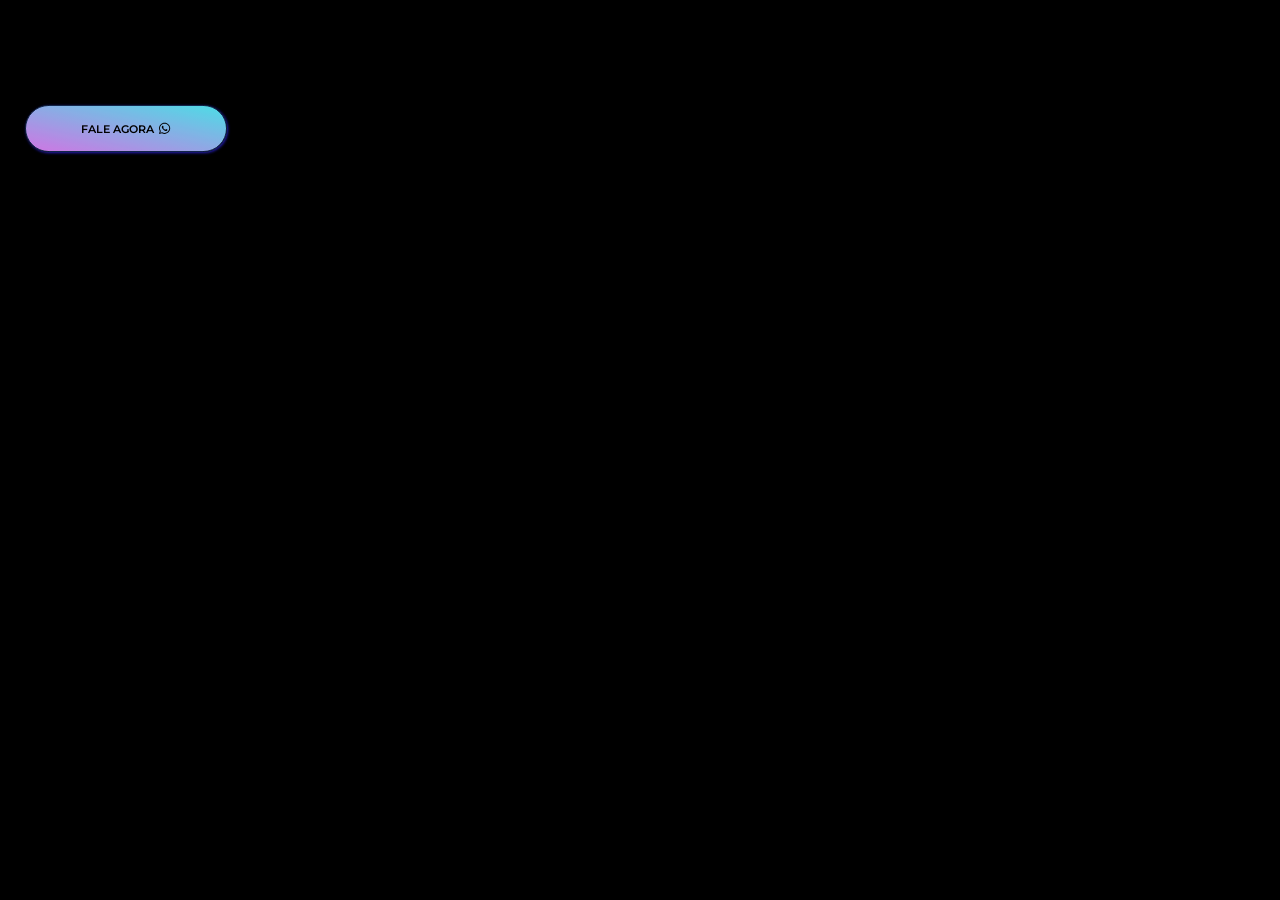
<file: pathers.html>
<!DOCTYPE html>
<html lang="pt-br">
<head>
    <meta charset="UTF-8">
    <meta name="viewport" content="width=device-width, initial-scale=1.0">
    <title>Harmony Pathers</title>
    <link rel="stylesheet" href="assets/css/app.css">
</head>
<body>
        <div style="
        margin: 25px;
    " >
            <a class='btn inline' href="">
                <span>v1.0</span>
                <i class="fa-brands fa-github"></i>
            </a>
        </div >
        <div style="
        margin: 25px;
    " >
        <a class='btn primary' href="">
            <span>Fale agora</span>
            <i class="fa-brands fa-whatsapp"></i>
        </a>
    </div >

  <script src="assets/js/all.js"></script>
        
</body>
</html>
</file>
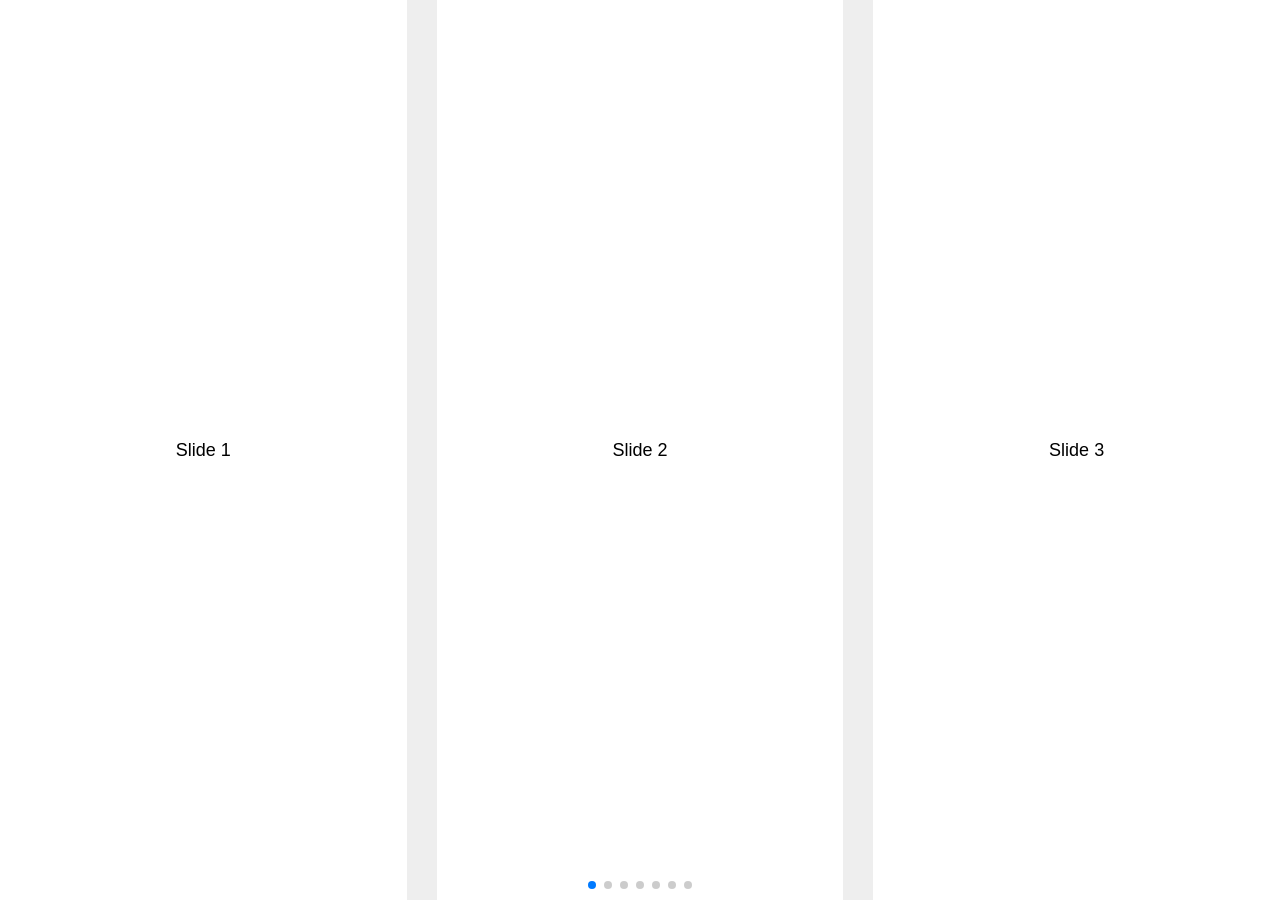
<file: slide.html>
<!DOCTYPE html>
<html lang="en">

<head>
  <meta charset="utf-8" />
  <title>Swiper demo</title>
  <meta name="viewport" content="width=device-width, initial-scale=1, minimum-scale=1, maximum-scale=1" />
  <!-- Link Swiper's CSS -->
  <link rel="stylesheet" href="https://cdn.jsdelivr.net/npm/swiper@10/swiper-bundle.min.css" />

  <!-- Demo styles -->
  <style>
    html,
    body {
      position: relative;
      height: 100%;
    }

    body {
      background: #eee;
      font-family: Helvetica Neue, Helvetica, Arial, sans-serif;
      font-size: 14px;
      color: #000;
      margin: 0;
      padding: 0;
    }

    .swiper {
      width: 100%;
      height: 100%;
    }

    .swiper-slide {
      text-align: center;
      font-size: 18px;
      background: #fff;
      display: flex;
      justify-content: center;
      align-items: center;
    }

    .swiper-slide img {
      display: block;
      width: 100%;
      height: 100%;
      object-fit: cover;
    }
  </style>
</head>

<body>
  <!-- Swiper -->
  <div class="swiper mySwiper">
    <div class="swiper-wrapper">
      <div class="swiper-slide">Slide 1</div>
      <div class="swiper-slide">Slide 2</div>
      <div class="swiper-slide">Slide 3</div>
      <div class="swiper-slide">Slide 4</div>
      <div class="swiper-slide">Slide 5</div>
      <div class="swiper-slide">Slide 6</div>
      <div class="swiper-slide">Slide 7</div>
      <div class="swiper-slide">Slide 8</div>
      <div class="swiper-slide">Slide 9</div>
    </div>
    <div class="swiper-pagination"></div>
  </div>

  <!-- Swiper JS -->
  <script src="https://cdn.jsdelivr.net/npm/swiper@10/swiper-bundle.min.js"></script>

  <!-- Initialize Swiper -->
  <script>
    var swiper = new Swiper(".mySwiper", {
      slidesPerView: 3,
      spaceBetween: 30,
      pagination: {
        el: ".swiper-pagination",
        clickable: true,
      },
    });
  </script>
</body>

</html>
</file>
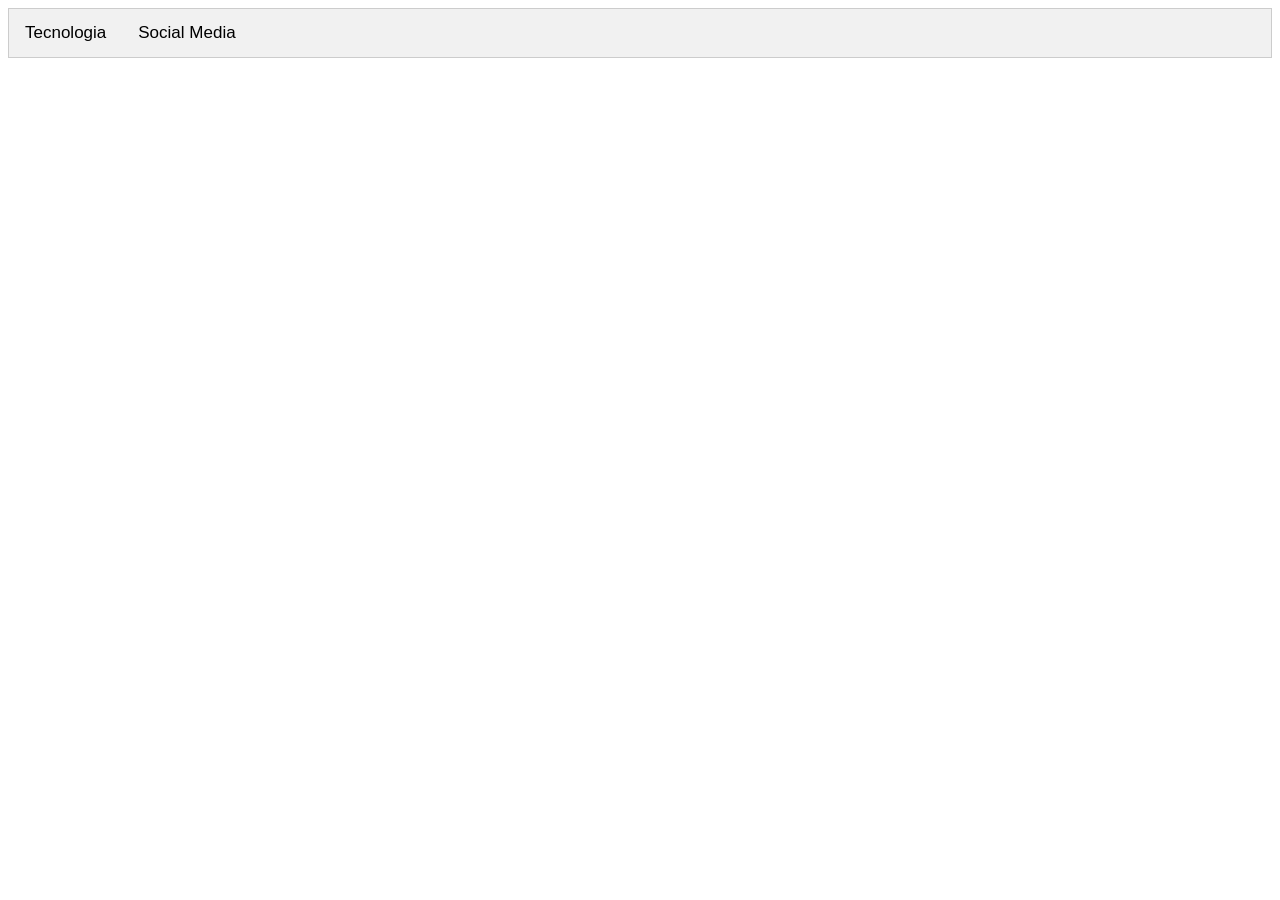
<file: tabs.html>
<!DOCTYPE html>
<html>
<head>
<meta name="viewport" content="width=device-width, initial-scale=1">
<style>
body {font-family: Arial;}

/* Style the tab */
.tab {
  overflow: hidden;
  border: 1px solid #ccc;
  background-color: #f1f1f1;
}

/* Style the buttons inside the tab */
.tab button {
  background-color: inherit;
  float: left;
  border: none;
  outline: none;
  cursor: pointer;
  padding: 14px 16px;
  transition: 0.3s;
  font-size: 17px;
}

/* Change background color of buttons on hover */
.tab button:hover {
  background-color: #ddd;
}

/* Create an active/current tablink class */
.tab button.active {
  background-color: #ccc;
}

/* Style the tab content */
.tabcontent {
  display: none;
  padding: 6px 12px;
  border: 1px solid #ccc;
  border-top: none;
}
</style>
</head>
<body>

 
<div class="tab">
  <button class="tablinks" onclick="openCity(event, 'London')">Tecnologia</button>
  <button class="tablinks" onclick="openCity(event, 'Paris')">Social Media</button>
  
</div>

<div id="London" class="tabcontent">
  <h3>Tecnologia</h3>
  <p>London is the capital city of England.</p>
</div>

<div id="Paris" class="tabcontent">
  <h3>Media Social</h3>
  <p>Paris is the capital of France.</p> 
</div>
 

<script>
function openCity(evt, cityName) {
  var i, tabcontent, tablinks;
  tabcontent = document.getElementsByClassName("tabcontent");
  for (i = 0; i < tabcontent.length; i++) {
    tabcontent[i].style.display = "none";
  }
  tablinks = document.getElementsByClassName("tablinks");
  for (i = 0; i < tablinks.length; i++) {
    tablinks[i].className = tablinks[i].className.replace(" active", "");
  }
  document.getElementById(cityName).style.display = "block";
  evt.currentTarget.className += " active";
}
</script>
   
</body>
</html>
</file>
<file: assets/css/app.css>
@import url('https://fonts.googleapis.com/css2?family=Montserrat:ital,wght@0,100;0,200;0,300;0,600;0,700;0,800;1,300&display=swap');
*{
    padding: 0;
    margin: 0;
    font-family: 'Montserrat', sans-serif;

    
}

body{
    font-family: 'Montserrat', sans-serif;
    background-color: black;
}
.brand a {
    color: white;
    text-transform: uppercase;
    font-weight: 600;
}
div#modal-body h3 {
    font-size: 14px !important;
    font-weight: 300;
    text-transform: lowercase;
    margin: 0 auto 50px;
    min-width: 100%;
}
a.get-site {
    margin: 0;
    display: flex;
    width: auto;
    max-width: 250px;
    border: 1px solid white;
    color: white;
    font-size: .8rem;
    text-align: center;
    justify-content: center;
    height: 22px;
    align-items: center;
    border-radius: 20px;
}
a.get-site svg {

    display: none;
    transition: .2s;
margin-top: 2px;
margin-left: 2px;
}
a.get-site:hover svg {

    display: inherit !important;
    transition: .2s;

}
.footer-logo img {
    width: 60px;
}
.footer-logo {
    display: flex;
    justify-content: center;
    margin: 0;
    padding: 0;
}
.text-content {
    position: relative;
}
div#portfolio span.title::before {
    left: inherit;
    right: 0px;
    bottom: -56px;
    z-index: 0;
}
header {
    position: absolute;
    background:transparent;
    width: 100%;
    left: 0;
    height: 60px;
    display: flex;
    justify-content: space-between;
    align-items: center;
    margin: 15px auto;
    z-index: 999;
    border-bottom: 1px solid #1a1a1a;

}
header div {
    margin: 20px;
}
main a.btn.primary {
    margin: 35px auto 0;
    background-image: linear-gradient(to right top, #E683FC, #55F5FF);
}
.controls {
    display: flex;
    width: 100%;
    justify-content: space-between;
    height: 35px;
    position: relative;
    top: 0;
    opacity: .8;
}
.controls button {
    background: transparent;
    border: 0;
    width: 100px;
    display: flex;
    height: 45px;
    padding: 30px 25px; 
 
    align-items: center;
}
.controls button svg{
    color: black;
}
a.btn-down{
    align-items: center;
    justify-content: center;
    background: transparent;
    display: flex;
    width: 30px;
    margin: 22px auto 0;
    height: 45px;
    border-radius: 20px;
    border: 2px solid white;
    color: white;
}
a{
    color: black;
    text-decoration: none;
}
.social {
    display: flex;
    flex-direction: column;
    font-size: 1rem;
    margin: 0 30px;
    position: relative;
    bottom: 15rem;
   
}
.social a {
    margin: 8px 30px;
    display: flex;
    width: 30px;
    height: 30px;
    justify-content: center;
    align-items: center;
    color: white;
}

.lojaMockup {
    max-width: 850px;
    margin: 0 auto;
    display: none;
}
.mockupDesk {
    height: 80vh;
}


img{
    max-width: 100%;
}

.portfolio {
    background: #e5e5e5;
}
a.btn {
    text-decoration: none;
    color: black;
}
a.btn.inline {
    border: 1px solid;
    width: 85px;
    display: inline-flex;
    height: 33px;
    justify-content: center;
    align-items: center;
    border-radius: 50px;
    margin: 10px auto;
    font-size: 0.7rem;

}
a.btn.inline:hover{
    background-color: black;
    color: white;
}
a.btn.primary svg { 
    color: black;

}
a.btn.primary { 
    width: 200px;
    display: inline-flex;
    height: 45px;
    justify-content: center;
    align-items: center;
    border-radius: 30px;
    background-image: linear-gradient(to right top, #E683FC, #55F5FF);
        
    font-weight: 600 !important;
    text-transform: uppercase;
    font-size: 0.7rem;
    border: 1px solid #162b52;
    box-shadow: 1px 1px 3px #3129f5cf;
    opacity: 0.9;
    transition: .3s;
    color: black;
}
button{
    cursor: pointer;
}
.controls button:last-child {
    justify-content: flex-end;
    align-items: center;
}
.modal-body {
    display: flex;
    align-items: center;
    flex-direction: column;
    justify-content: center;
    text-align: center;
    padding: 15px;
}

.show{
    display: block !important;
}
.modal-body .btn-sucess {
    margin: 20px auto;
}
.modal-body h3 {
    text-transform: uppercase;
    margin: 20px auto 0;
    max-width: 250px;
}
.cover h2{
    margin: 5px auto;
    color: black;
}
.btn-sucess {
    border: 1px solid;
    width: 250px;
    display: inline-flex;
    background-color: #32FF90 !important;
    /* background-image: linear-gradient(to right top, #ecb6e0, #54ffc6); */
    height: 50px;
    justify-content: center;
    align-items: center;
    border-radius: 30px; 
    font-weight: 600 !important;
    text-transform: uppercase;
    font-size: 0.9rem;
    border: 1px solid white; 
    box-shadow: 1px 1px 3px #8886b7cf;
    opacity: 0.9;
    transition: .3s;
    background-color: red;
}
a.btn.primary:hover { 
    transition: .3s;
    box-shadow: 0px 1px 0px #8886b7cf;



}
.btn svg{
    margin-left: 5px;
    font-size: .8rem;
}
.display {
    /* background-image: url(../img/bg-desk.png); */
    background-color: black;
    background-size: cover;
    width: 100%;
    height: 90vh;
    padding: 0;
    background-repeat: no-repeat;
    
    background-position: 0 -70px;
}
.display .content-text h2 {
    font-weight: 300;
    text-align: center;
    background: transparent;
    width: 240px;
    margin: 6rem auto 0;
    font-size: 1rem;
    color: #ddd;

    
}
.display span {
    font-size: 2.3rem;
    text-align: center;
    display: block;
    text-transform: uppercase;
    font-weight: 900; 
    color: white;
}
.download {
    height: 65vh;
    padding: 20px;
    max-width: 80%;
    margin: 40px auto 0px;
}
.download .text-content {
    text-align: center;
}
.download .text-content p{
    text-align: center;
    padding: 5px 0;
    color: white;
    font-weight: 500;
}

span.title::before {
    content: '';
    display: block;
    width: 200px;
    height: 200px;
    background-image: url(../img/lines.png);
    background-repeat: no-repeat;
    position: absolute;
    right: 10%;
    left: inherit;
    margin: -22px;
}
.harmonyabout h2 {
    font-size: 3rem;
    text-transform: uppercase;
    font-weight: 900;
    line-height: .9;
    text-align: left;
}
.harmonyabout {
    width: 85%;
    position: relative;
 
    margin: 0 auto 90px;
}
.harmonyabout span.title::before {
    left: inherit;
    right: 0;
    bottom: 50px;
    z-index: 0;
}


p {
    margin: 30px auto;
    font-size: 1.0rem;
    line-height: 1.5;
    color: #656565;
    opacity: 1;
    font-weight: 600;
}
.display h1 {
    font-size: 2rem;
    text-align: center;
    display: block;
    text-transform: uppercase;
    font-weight: 300;
    color: #ddd;
}
 
.harmonyabout .content-text {
    padding: 0;
}
.brand .logo {
    width: 39px;
    margin: 0;
    display: block;
}

.social{
    display: none;
}
.cover {
    margin-bottom: 30px;
}
a.btn-sucess svg {
    margin:5px;
}
@media(max-width:1024px){
    .contact-content-text{
        display: none;
    }
}
@media(max-width:767px){
   
    .h-xs{
        display: none !important;
    }
    .content-text {
        padding: 170px 5px 0;
        position: relative;
    }
    span.title::before {
        left: inherit;
        right: 0px;
        bottom: 170px;
        z-index: 0;
    }
    .display h1 {
        font-size: 1.5rem;
        
        padding: 1px 2px;
    }
}
@media(min-width:768px){
    .download .text-content {
        text-align: center;
    }
    .download .text-content h2 {
        text-align: center;
    }
    .download .text-content p {
       
        font-size: 1.8rem;
    }
    
    nav .controls {
       display: none;
    }
    .cover {
        margin-bottom: 30px;
    }
    .social{
        display: flex;
    }
    .portfolio .text-content h3 {
        padding: 70px 0 50px !important;
        text-align: center;
        text-transform: uppercase;
        margin-bottom: 0;
        font-weight: 900;
        font-size: 3rem ;
    }
    .harmonyabout span.title::before {
     
        left: -80px;
        top: 10%;
    }
    .harmonyabout h2{
      line-height: 1;
      font-size: 3.6rem;
 
    }
   
    .brand .logo {
        width: 50px;
       
    }
    .menu {
        width: 50%;
        display: flex;
        justify-content: flex-end;
    }
    .display h1 {
        font-size: 2.3rem;
    }
    .display span {
        font-size: 3.5rem ;
       
    } 
    .display a span {
        font-size: 10px ;
        letter-spacing: inherit;
        text-shadow: inherit;
       
    } 
    .harmonyabout {
 
        display: none;
        align-items: center;
        padding: 0;
      
    }
    .about .content-text {
        padding:  0 10px !important; 
    }
     
    .display {
       
        background-position: inherit;
    }

    .display .content-text {
        padding: 210px 0 0;
    }
    .display .content-text h2 {
       
        width: 340px;
        margin: 35px auto  0;
    }
}

@media(min-width:1200px){
    a.btn-down {
       
        margin: 5rem auto 0;
        
    }
    .display span {
        font-size: 3rem;
      
    }
     
    .display .content-text h2 {
        width: 340px;
        margin: 90px auto 0;
    }
    div#portfolio span.title::before {
        left: inherit;
        right: 33%;
        bottom: -56px;
        z-index: 0;
    }
    .container-flex {
        display: flex;
        justify-content: space-between;
        max-width: 90%;
        margin: 0 auto;
        transition: .3s;
    }
    .tabs-portfolio {
        max-width: 90%;
        margin: 0 auto;
    }
    .display .content-text {
        padding: 13% 0 0;
    }
    .harmonyabout { 
        min-width: 100%;
        padding: 0 0;
        margin: 0;
    }
    /* .harmonyabout .content-text {
        
        width: 20%;
    }
    .harmonyabout p{
        width: 50%;
    } */
    .footer-logo {
        display: flex;
        justify-content: center;
        align-items: center;
        margin: 0 auto;
    }
    
    .harmonyabout h2,h3 {
        line-height: 1; 
        font-size: 4.5rem !important;
        letter-spacing: -5px;
        line-height: 54px !important;
    }
    .harmonyabout p {
        width: 100%;
        margin: 0;
        font-size: 1.1rem ;
    }
     
    .display span.title {
        font-size: 6.9rem;
        letter-spacing: 6px;
        
    /* text-shadow:-3px 2px 2px #0e424977; */
    
  
	background: linear-gradient(to right, #E683FC 10%, #55F5FF 80%);
	-webkit-background-clip: text;
	-webkit-text-fill-color: transparent;
    }
    .display a span {
        font-size: 0.9rem ;
       
    }
    .content-text {
        padding: 15% 0 0;
    }
    .display h1 {
        font-size: 1.1rem;
        width: 600px;
        letter-spacing: 8px;
        margin: 0 auto;
        line-height: 1.5;

    }
    nav ul{
        display: flex !important;
    }
    .display {
      
        height: 220vh;
    }
    .harmonyabout {
       
        margin: 0 auto;
    }
    .menu {
        width: 45%;
        max-width: 410px;
    }
    header div {
        margin: 0 72px;
    }
}
</file>
